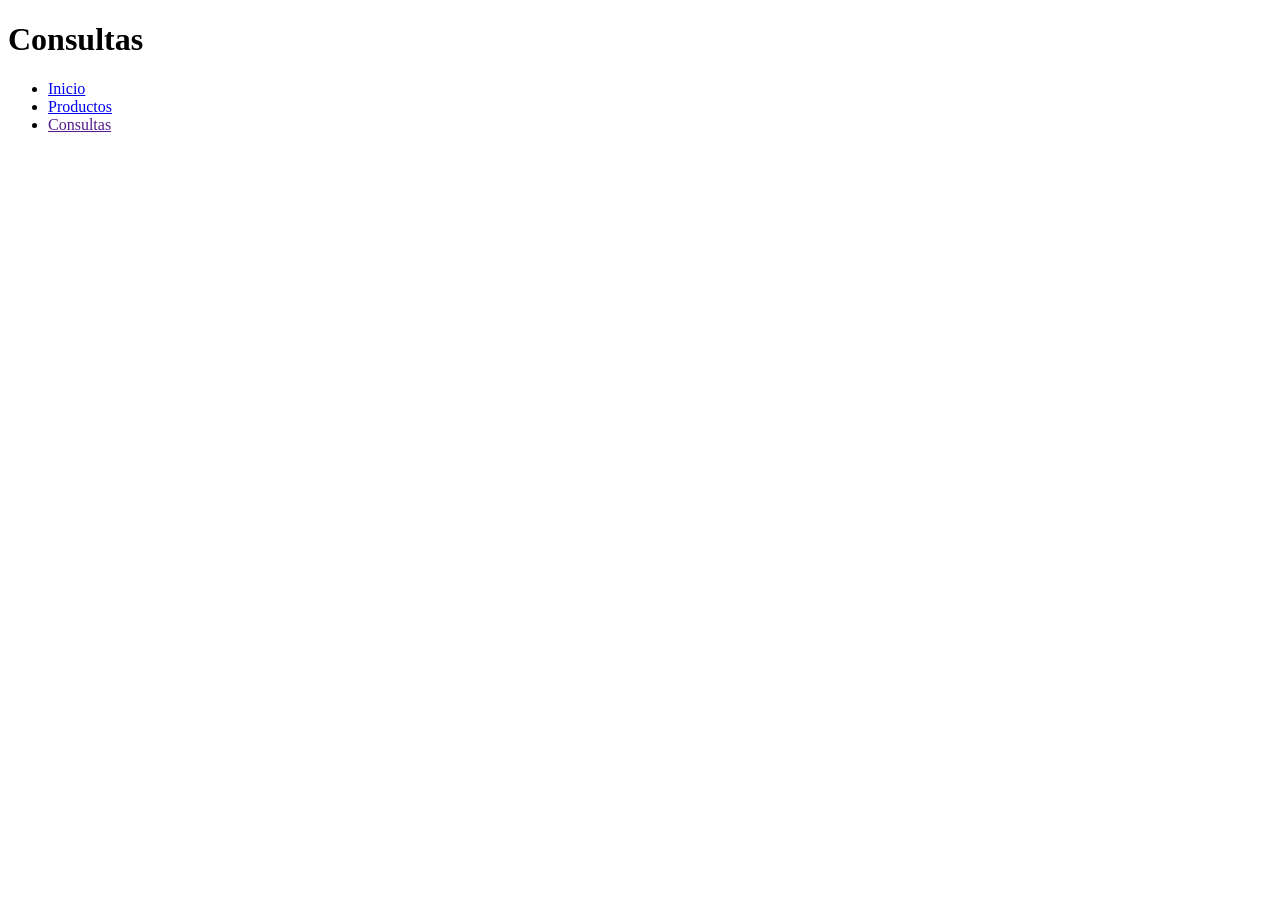
<file: pages/consultas.html>
<!DOCTYPE html>
<html lang="en">
<head>
    <meta charset="UTF-8">
    <meta name="viewport" content="width=device-width, initial-scale=1.0">
    
    <title>Mi sitio web</title>
</head>
<body>
     <header>
        <h1>Consultas</h1> 
         <nav>
            <ul>
                <li><a href="../index.html">Inicio</a></li>
                <li><a href="./pages/productos.html">Productos</a></li>
                <li><a href="">Consultas</a></li>
            </ul>
         </nav>

    </header>
    <main>
        <section>

        </section>
        <section>

        </section>
    </main>
    <footer>

    </footer>
</body>
</html>
</file>
